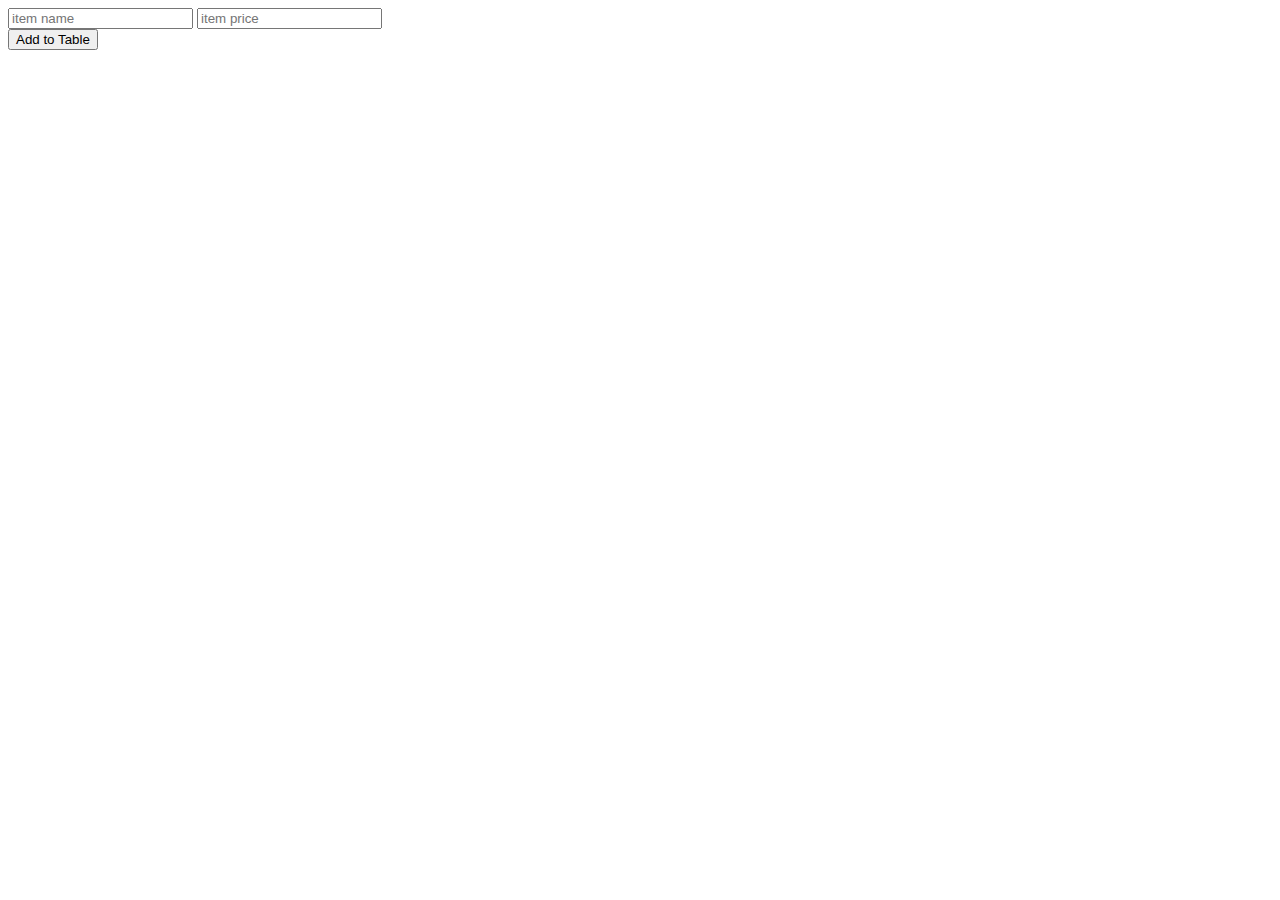
<file: index.html>
<!DOCTYPE html>
<html ng-app = 'indApp'>
  <head>
    <meta charset="utf-8">
    <script src="angular.min.js"></script>
    <script src="indApp.js"></script>
    <title>shop list</title>
  </head>
  <body>
    <div ng-controller = 'repController'>
        <input type="text" ng-model="Name" placeholder="item name">
        <input type="text" ng-model="Address" placeholder="item price"><br>
        <button ng-click="addToTable()">Add to Table</button>
    </div>
  </body>
</html>
</file>
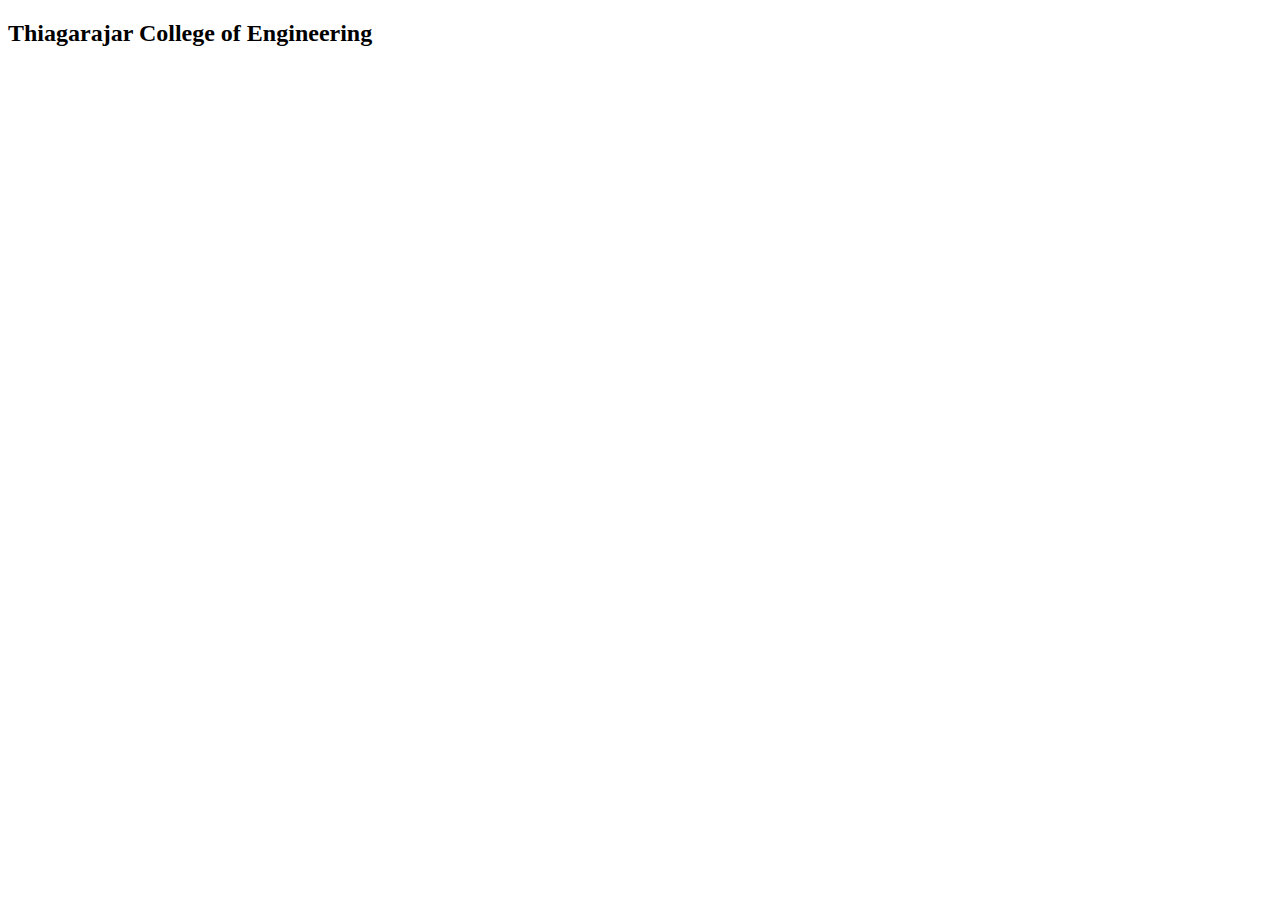
<file: styleindex.html>
<!DOCTYPE html>
<html ng-app = 'styleApp'>
  <head>
    <meta charset="utf-8">
    <script src="angular.min.js"></script>
    <script src="styleapp.js"></script>
    
    <title>Event Sample</title>
  </head>
  <body>
    <div ng-controller = 'styleController'>
        <h2 ng-style="st1">
            Thiagarajar College of Engineering
        </h2>
    </div>
  </body>
</html>
</file>
